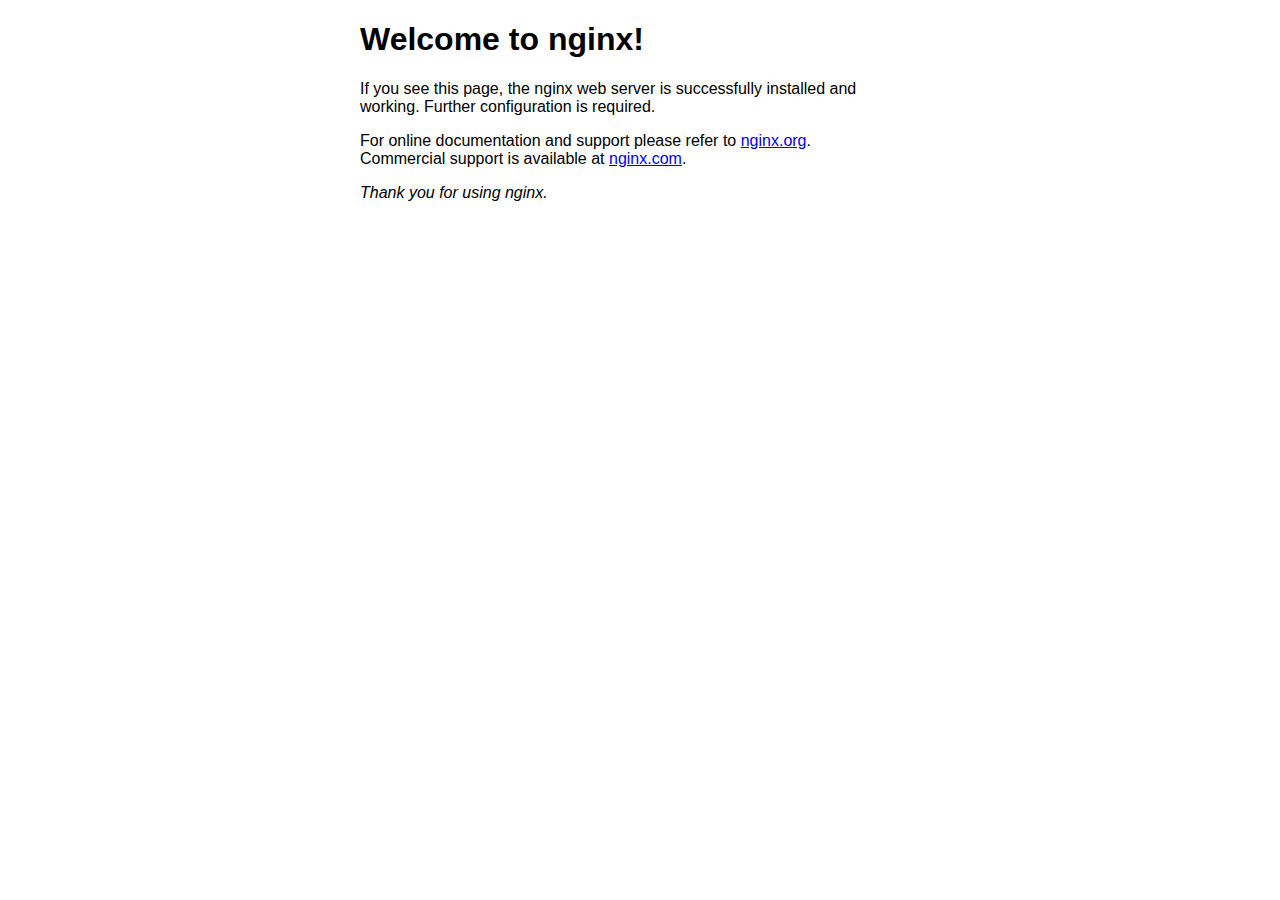
<file: docker/nginx/html/index.html>
<!DOCTYPE html>
<html>
<head>
    <title>Welcome to nginx!</title>
    <style>
        html { color-scheme: light dark; }
        body { width: 35em; margin: 0 auto;
            font-family: Tahoma, Verdana, Arial, sans-serif; }
    </style>
</head>
<body>
<h1>Welcome to nginx!</h1>
<p>If you see this page, the nginx web server is successfully installed and
    working. Further configuration is required.</p>

<p>For online documentation and support please refer to
    <a href="http://nginx.org/">nginx.org</a>.<br/>
    Commercial support is available at
    <a href="http://nginx.com/">nginx.com</a>.</p>

<p><em>Thank you for using nginx.</em></p>
</body>
</html>
</file>
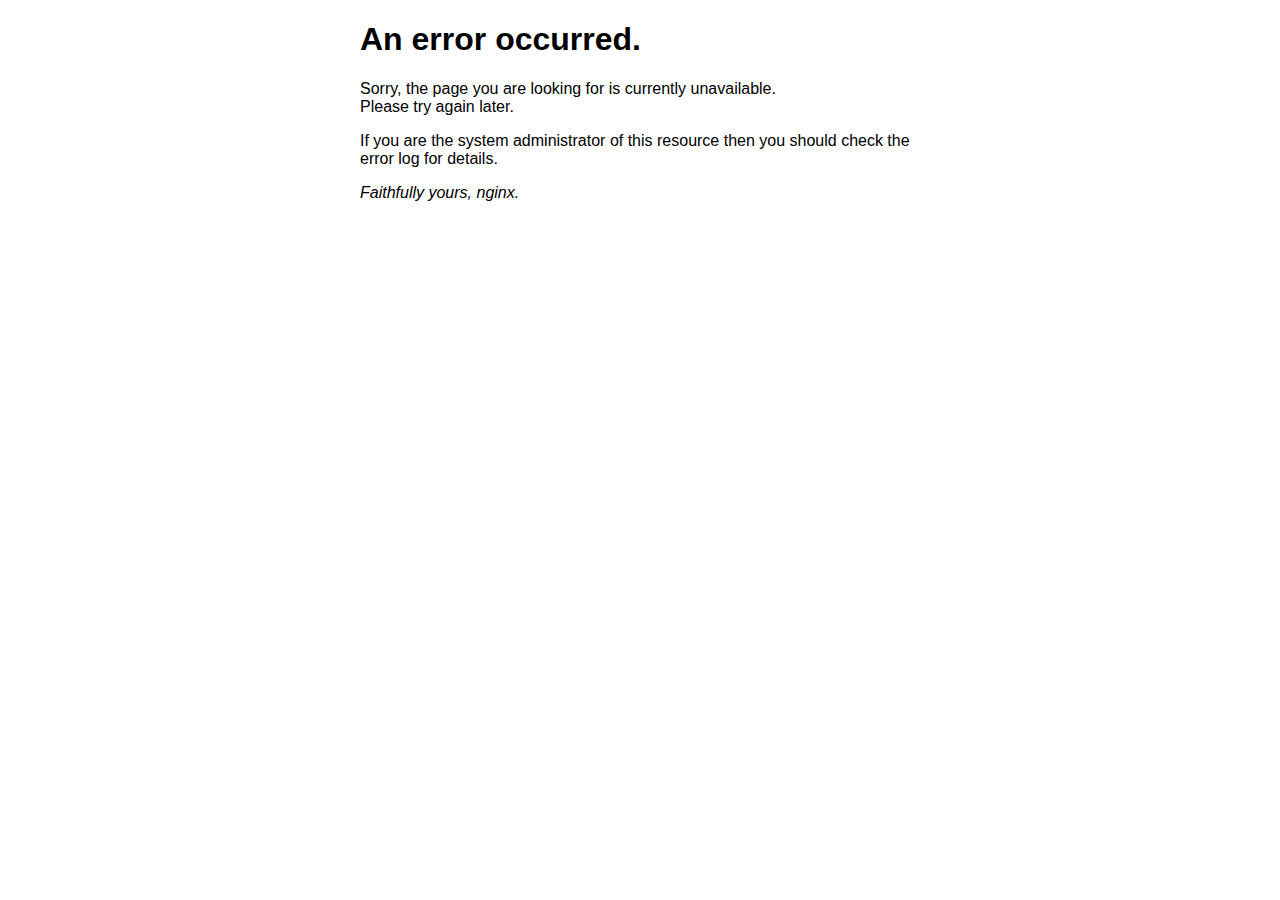
<file: docker/nginx/html/50x.html>
<!DOCTYPE html>
<html>
<head>
    <title>Error</title>
    <style>
        html { color-scheme: light dark; }
        body { width: 35em; margin: 0 auto;
            font-family: Tahoma, Verdana, Arial, sans-serif; }
    </style>
</head>
<body>
<h1>An error occurred.</h1>
<p>Sorry, the page you are looking for is currently unavailable.<br/>
    Please try again later.</p>
<p>If you are the system administrator of this resource then you should check
    the error log for details.</p>
<p><em>Faithfully yours, nginx.</em></p>
</body>
</html>
</file>
